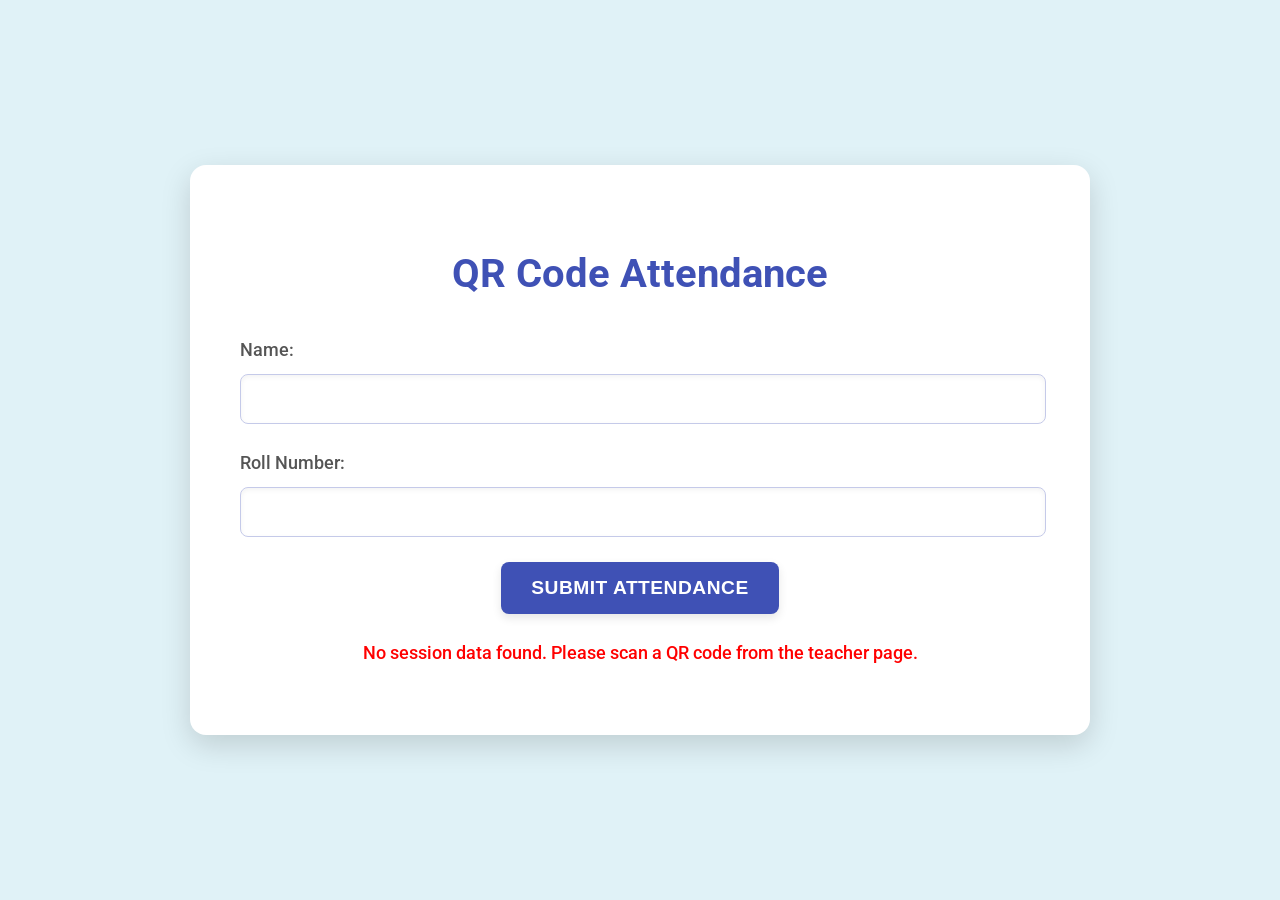
<file: frontend/index.html>
<!DOCTYPE html>
<html lang="en">
<head>
    <meta charset="UTF-8">
    <meta name="viewport" content="width=device-width, initial-scale=1.0">
    <title>QR Attendance System</title>
    <!-- Material UI Fonts and Icons -->
    <link rel="stylesheet" href="https://fonts.googleapis.com/css?family=Roboto:300,400,500,700&display=swap" />
    <link rel="stylesheet" href="https://fonts.googleapis.com/icon?family=Material+Icons" />
    <!-- Custom Styles -->
    <link rel="stylesheet" href="style.css">
    <style>
        .fade-out {
            animation: fadeOut 2s forwards;
        }

        @keyframes fadeOut {
            from { opacity: 1; transform: translateY(0); }
            to { opacity: 0; transform: translateY(-20px); }
        }

        .slide-up-fade-out {
            animation: slideUpAndFadeOut 2s forwards;
        }

        @keyframes slideUpAndFadeOut {
            from { opacity: 1; transform: translateY(0); }
            to { opacity: 0; transform: translateY(-50px); }
        }

        .attendance-success-animation {
            font-size: 3em;
            color: #28a745;
            animation: popIn 0.5s ease-out forwards;
            display: none; /* Hidden by default */
            margin-top: 20px;
        }

        @keyframes popIn {
            from { transform: scale(0); opacity: 0; }
            to { transform: scale(1); opacity: 1; }
        }

        .session-end-message {
            font-size: 1.5em;
            color: #007bff;
            margin-top: 15px;
            display: none;
            animation: fadeIn 1s forwards;
        }

        @keyframes fadeIn {
            from { opacity: 0; }
            to { opacity: 1; }
        }
    </style>
</head>
<body>
    <div class="container">
        <h1>QR Code Attendance</h1>
        <form id="attendance-form">
            <div class="form-group">
                <label for="name">Name:</label>
                <input type="text" id="name" required>
            </div>
            <div class="form-group">
                <label for="roll-number">Roll Number:</label>
                <input type="text" id="roll-number" required>
            </div>
            <input type="hidden" id="qr-data">
            <button type="submit">Submit Attendance</button>
        </form>
        <p id="message" style="color: green;"></p>
        <div id="attendance-animation" class="attendance-success-animation"><i class="material-icons">check_circle</i></div>
        <p id="session-end-message" class="session-end-message">Session Ended. Thank you!</p>
    </div>

    <!-- Custom Script -->
    <script src="script.js"></script>
</body>
</html>
</file>
<file: frontend/style.css>
body {
    font-family: 'Roboto', sans-serif;
    margin: 0;
    padding: 0;
    background-color: #e0f2f7; /* Lighter, softer blue */
    display: flex;
    justify-content: center;
    align-items: center;
    min-height: 100vh;
    color: #3f51b5; /* Deeper blue for text */
    line-height: 1.6;
}

.container {
    background-color: #ffffff;
    padding: 40px;
    border-radius: 16px; /* Slightly more rounded corners */
    box-shadow: 0 10px 30px rgba(0, 0, 0, 0.15); /* More prominent shadow */
    text-align: center;
    width: 100%;
    max-width: 600px; /* Slightly wider container */
    box-sizing: border-box;
    animation: fadeInContainer 1s ease-out; /* Add fade-in animation for container */
}

@keyframes fadeInContainer {
    from { opacity: 0; transform: translateY(-20px); }
    to { opacity: 1; transform: translateY(0); }
}

h1 {
    color: #3f51b5; /* Primary Material UI blue */
    margin-bottom: 30px;
    font-weight: 700; /* Bolder for impact */
    font-size: 2.5em; /* Larger heading */
}

#qr-reader {
    width: 100% !important;
    max-width: 500px;
    margin: 0 auto 30px auto;
    border: 1px solid #e0e0e0;
    border-radius: 8px;
    overflow: hidden;
}

#qr-reader__dashboard_section_csr span {
    color: #555;
}

#qr-reader-results {
    margin-bottom: 20px;
    font-size: 1.1em;
    color: #27ae60;
    font-weight: bold;
}

.form-group {
    margin-bottom: 25px;
    text-align: left;
}

.form-group label {
    display: block;
    margin-bottom: 10px;
    font-weight: 500;
    color: #555;
    font-size: 1.1em;
}

.form-group input[type="text"] {
    width: calc(100% - 24px);
    padding: 14px;
    border: 1px solid #c5cae9; /* Softer border color */
    border-radius: 8px; /* More rounded input fields */
    font-size: 1.05em;
    box-shadow: inset 0 2px 5px rgba(0, 0, 0, 0.05);
    transition: border-color 0.3s ease, box-shadow 0.3s ease; /* Smooth transitions */
}

.form-group input[type="text"]:focus {
    border-color: #3f51b5; /* Material UI primary blue on focus */
    outline: none;
    box-shadow: 0 0 0 4px rgba(63, 81, 181, 0.3); /* Softer focus shadow */
}

button {
    background-color: #3f51b5; /* Material UI primary blue */
    color: white;
    padding: 15px 30px;
    border: none;
    border-radius: 8px;
    cursor: pointer;
    font-size: 1.2em;
    font-weight: 600;
    transition: background-color 0.3s ease, transform 0.2s ease, box-shadow 0.3s ease; /* Enhanced transitions */
    box-shadow: 0 4px 10px rgba(0, 0, 0, 0.1);
    letter-spacing: 0.5px;
    text-transform: uppercase;
}

button:hover {
    background-color: #303f9f; /* Darker blue on hover */
    transform: translateY(-2px); /* Slight lift effect */
    box-shadow: 0 6px 15px rgba(0, 0, 0, 0.2);
}

button:active {
    transform: translateY(0); /* Press down effect */
    box-shadow: 0 2px 5px rgba(0, 0, 0, 0.1);
}

button:disabled {
    background-color: #9fa8da; /* Lighter blue for disabled state */
    cursor: not-allowed;
    transform: none;
    box-shadow: none;
}

/* New styles for two-column layout on teacher.html */
.two-column-layout {
    display: flex;
    flex-direction: column; /* Default to column on small screens */
    gap: 30px; /* Space between columns */
    margin-top: 30px;
    transition: all 0.7s ease-in-out; /* Smooth transition for layout changes */
    align-items: center; /* Center items in single column */
    width: 100%;
}

.left-panel {
    flex: 1;
    min-width: 280px; /* Ensure input panel has minimum readable width */
    width: 100%; /* Take full width in single column */
}

.right-panel {
    flex: 0; /* Initially hidden, takes no space */
    display: none; /* Hidden by default */
    justify-content: center;
    align-items: center;
    min-height: 0; /* No min-height when hidden */
    background-color: #f8f9fa;
    border-radius: 12px;
    box-shadow: inset 0 2px 10px rgba(0, 0, 0, 0.05);
    opacity: 0; /* Start invisible */
    transform: scale(0.8); /* Start smaller */
    transition: flex 0.7s ease-in-out, opacity 0.5s ease-out 0.2s, transform 0.5s ease-out 0.2s; /* Transition for reveal */
}

.two-column-layout.show-two-columns {
    /* Styles when two-column layout is active */
    @media (min-width: 992px) { /* Apply two-column layout on larger screens */
        flex-direction: row;
        align-items: flex-start; /* Align items to the top */
    }
}

.two-column-layout.show-two-columns .left-panel {
    width: auto; /* Allow flex to determine width */
}

.two-column-layout.show-two-columns .right-panel {
    flex: 1; /* Take up space */
    display: flex; /* Make visible */
    min-height: 250px; /* Restore min-height */
    opacity: 1; /* Fade in */
    transform: scale(1); /* Pop in */
    animation: qrScreenOpen 1s cubic-bezier(0.68, -0.55, 0.27, 1.55) forwards; /* Enhanced QR screen open animation */
}

@keyframes qrScreenOpen {
    0% { opacity: 0; transform: scale(0.5); }
    70% { opacity: 1; transform: scale(1.1); } /* Pop out slightly */
    100% { opacity: 1; transform: scale(1); }
}

#qr-code-display {
    display: flex;
    flex-direction: column;
    align-items: center;
    justify-content: center;
    width: 100%;
    padding: 20px;
}

#qr-code-display img {
    /* Existing styles remain */
    border: 5px solid #eceff1; /* Lighter border for QR */
    box-shadow: 0 4px 15px rgba(0,0,0,0.1);
    animation: qrPopIn 0.8s ease-out forwards; /* QR pop-in animation */
    max-width: 250px; /* Constrain QR image size */
    height: auto;
}

@keyframes qrPopIn {
    from { transform: scale(0.5); opacity: 0; }
    to { transform: scale(1); opacity: 1; }
}

#qr-link-text, #qr-link {
    color: #5c6bc0; /* Slightly darker Material UI blue for links */
    font-size: 0.95em;
    margin-top: 15px;
    opacity: 0;
    animation: fadeInText 1s forwards;
    animation-delay: 0.5s; /* Delay text animation */
}

@keyframes fadeInText {
    from { opacity: 0; transform: translateY(10px); }
    to { opacity: 1; transform: translateY(0); }
}

#message {
    margin-top: 25px;
    font-size: 1.1em;
    font-weight: 500;
}

/* Responsive adjustments for two-column layout */
@media (min-width: 992px) { /* Apply two-column layout on larger screens */
    .two-column-layout {
        flex-direction: row;
        align-items: flex-start; /* Align items to the top */
    }

    .left-panel,
    .right-panel {
        flex: 1;
    }

    .right-panel {
        margin-left: 30px; /* Space between panels */
    }

    .container {
        max-width: 900px; /* Wider container for two-column layout */
        padding: 50px;
    }
}

/* Existing Responsive adjustments */
@media (max-width: 768px) {
    .container {
        padding: 30px;
        margin: 15px;
    }

    h1 {
        font-size: 2em;
    }

    .form-group input[type="text"],
    button {
        font-size: 1em;
        padding: 12px 20px;
    }
}

@media (max-width: 480px) {
    .container {
        padding: 20px;
        margin: 10px;
        border-radius: 10px;
    }

    h1 {
        font-size: 1.6em;
        margin-bottom: 20px;
    }

    .form-group label {
        font-size: 1em;
        margin-bottom: 5px;
    }

    .form-group input[type="text"] {
        padding: 10px;
        border-radius: 5px;
    }

    button {
        padding: 10px 15px;
        font-weight: 500;
        border-radius: 5px;
    }

    #message {
        font-size: 0.9em;
        margin-top: 15px;
    }
}
</file>
